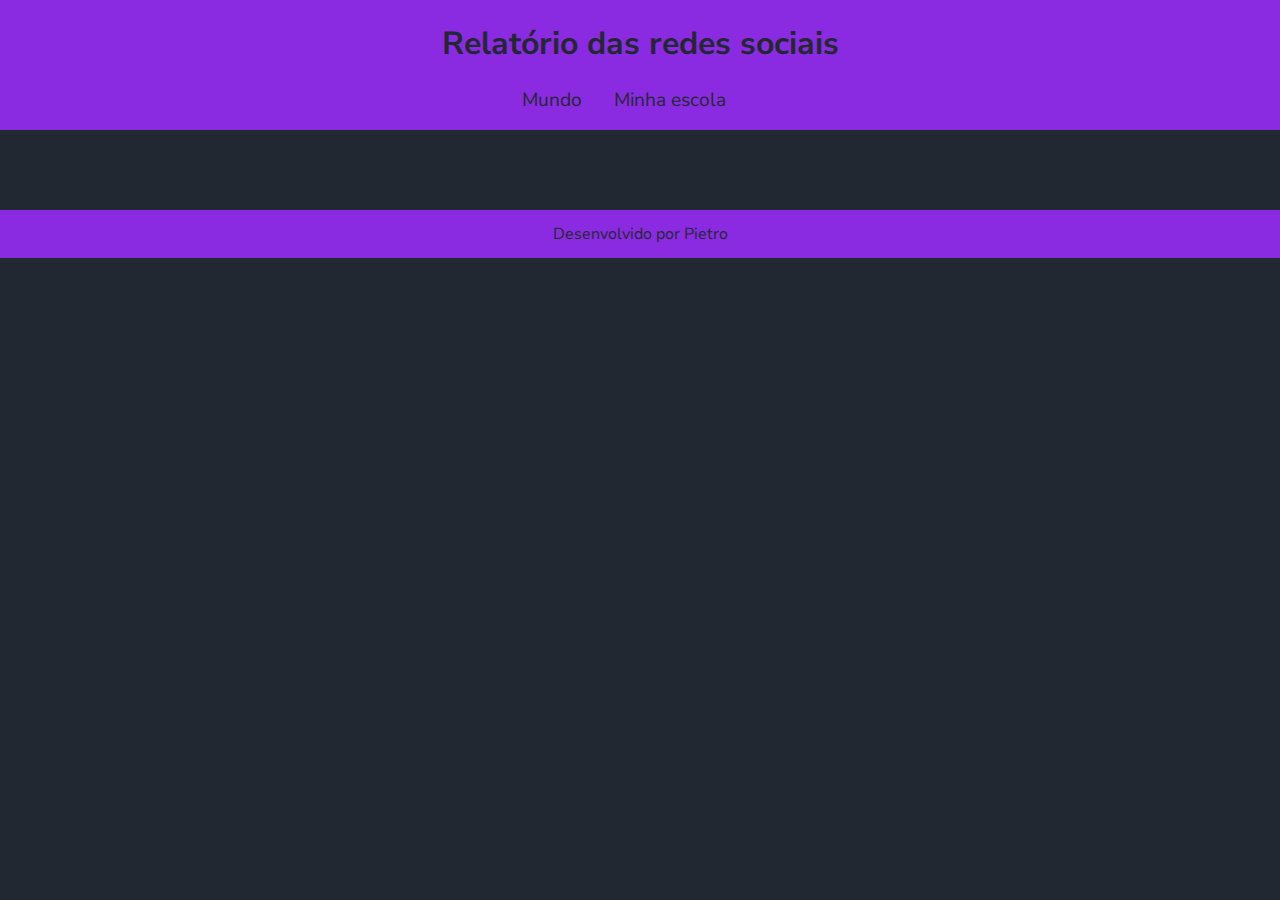
<file: minha-escola.html>
<!DOCTYPE html>
<html lang="pt-br">
<head>
    <meta charset="UTF-8">
    <meta name="viewport" content="width=device-width, initial-scale=1.0">
    <title>Redes Sociais - Minha escola</title>
    <link rel="stylesheet" href="style.css">
    <script src="https://cdn.plot.ly/plotly-2.27.0.min.js" charset="utf-8"></script>
</head>
<body>
    <header>
        <h1>Relatório das redes sociais</h1>
        <nav>
            <a href="index.html">Mundo</a>
            <a href="minha-escola.html">Minha escola</a>
        </nav>
    </header>
    <main class="graficos-section">
        <section id="graficos-container" class="graficos-container">
            <!-- crie os gráficos/texto aqui -->
        </section>
    </main>
    <footer>
        <p>Desenvolvido por Pietro</p>
    </footer>
    <script type="module" src="graficos/common.js"></script>
    <script type="module" src="graficos/redesSociaisMinhaEscola.js"></script>
</body>
</html>
</file>
<file: style.css>
@import url('https://fonts.googleapis.com/css2?family=Nunito+Sans:ital,opsz,wght@0,6..12,200..1000;1,6..12,200..1000&display=swap');

:root {
    --bg-color: #222831;
    --primary-color: 	#8A2BE2;
    --secondary-color: #F05454;
    --font: "Nunito Sans", sans-serif;
}

body {
    background-color: var(--bg-color);
    color: var(--primary-color);
    font-family: var(--font);
    height: 100vh;
    margin: 0;
}

header {
    background-color: var(--primary-color);
    text-align: center;
    padding: 1px;
}

h1 {
    font-size: 2rem;
    color: var(--bg-color);
    font-weight: 700;
}

nav {
    display: flex;
    justify-content: center;
    font-weight: 400;
}

nav a {
    text-decoration: none;
    color: var(--bg-color);
    margin: 0 2rem 1rem 0rem;
    font-size: 1.2rem;
}

nav a:hover {
    text-decoration: underline;
    transform: scale(0.90);
    transition: transform 0.1s;
}

.grafico {
    margin-top: 3rem;
}

.graficos-container {
    margin: 5rem;
}

.graficos-container__texto {
    font-size: 1.3rem;
    text-align: center;
    padding: 2rem;
    border: var(--secondary-color) solid 2px;
}

span {
    font-weight: bold;
    color: var(--secondary-color);
}

footer {
    display: flex;
    align-items: center;
    justify-content: center;
    background-color: var(--primary-color);
    color: var(--bg-color);
    width: 100%;
    height: 3rem;
    margin-top: 2rem;
}
</file>
